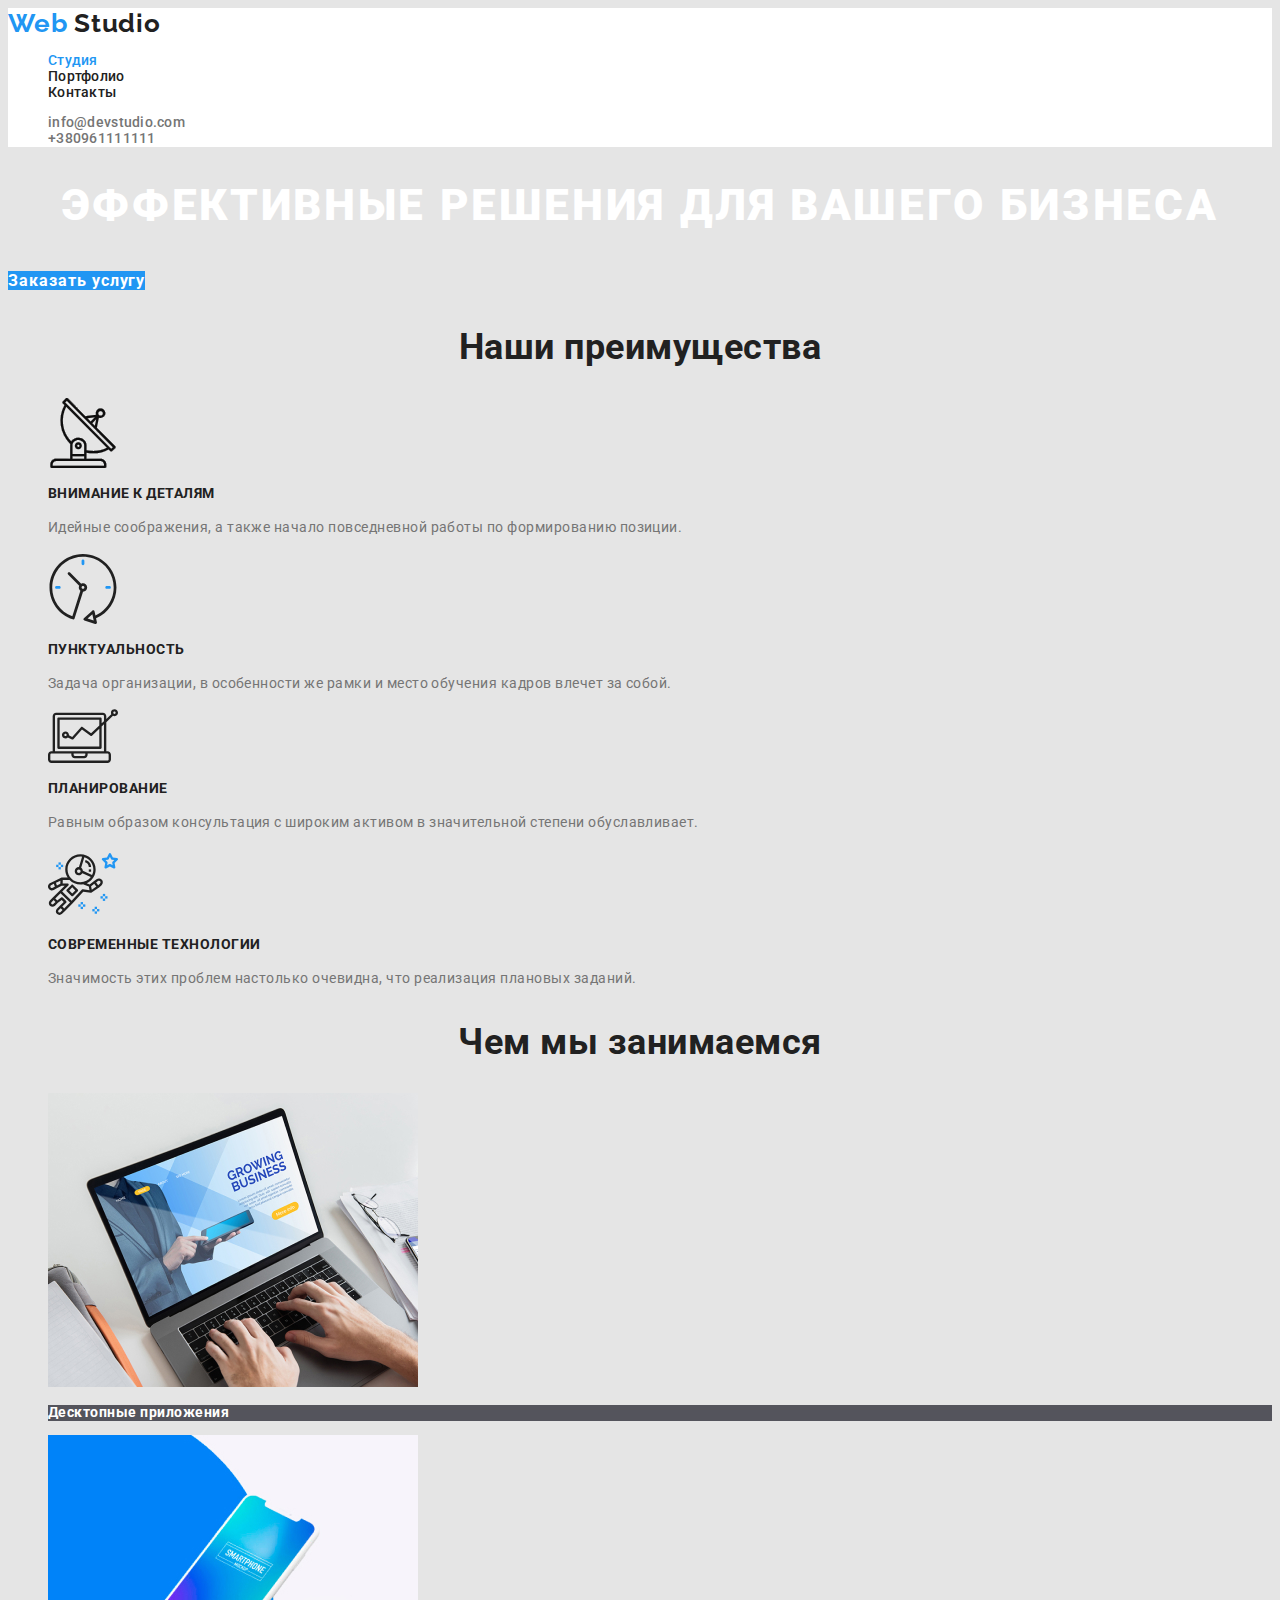
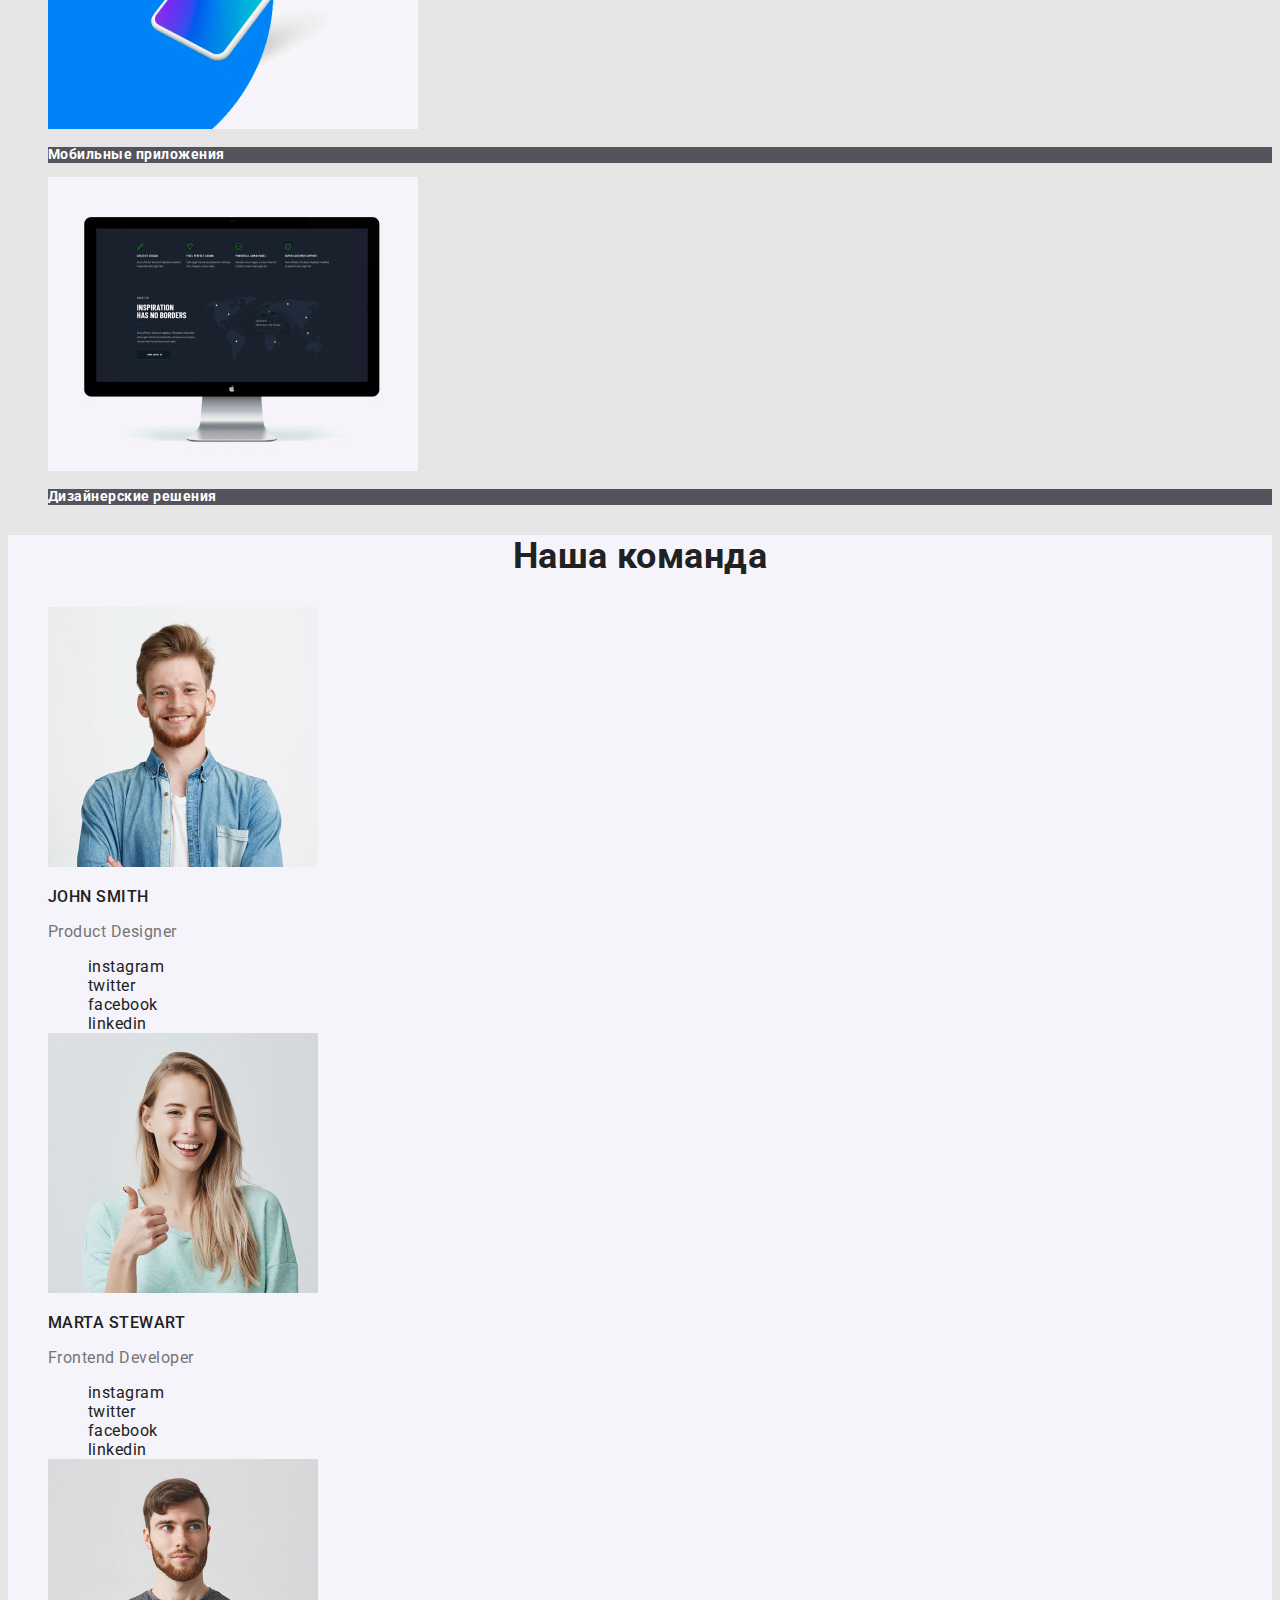
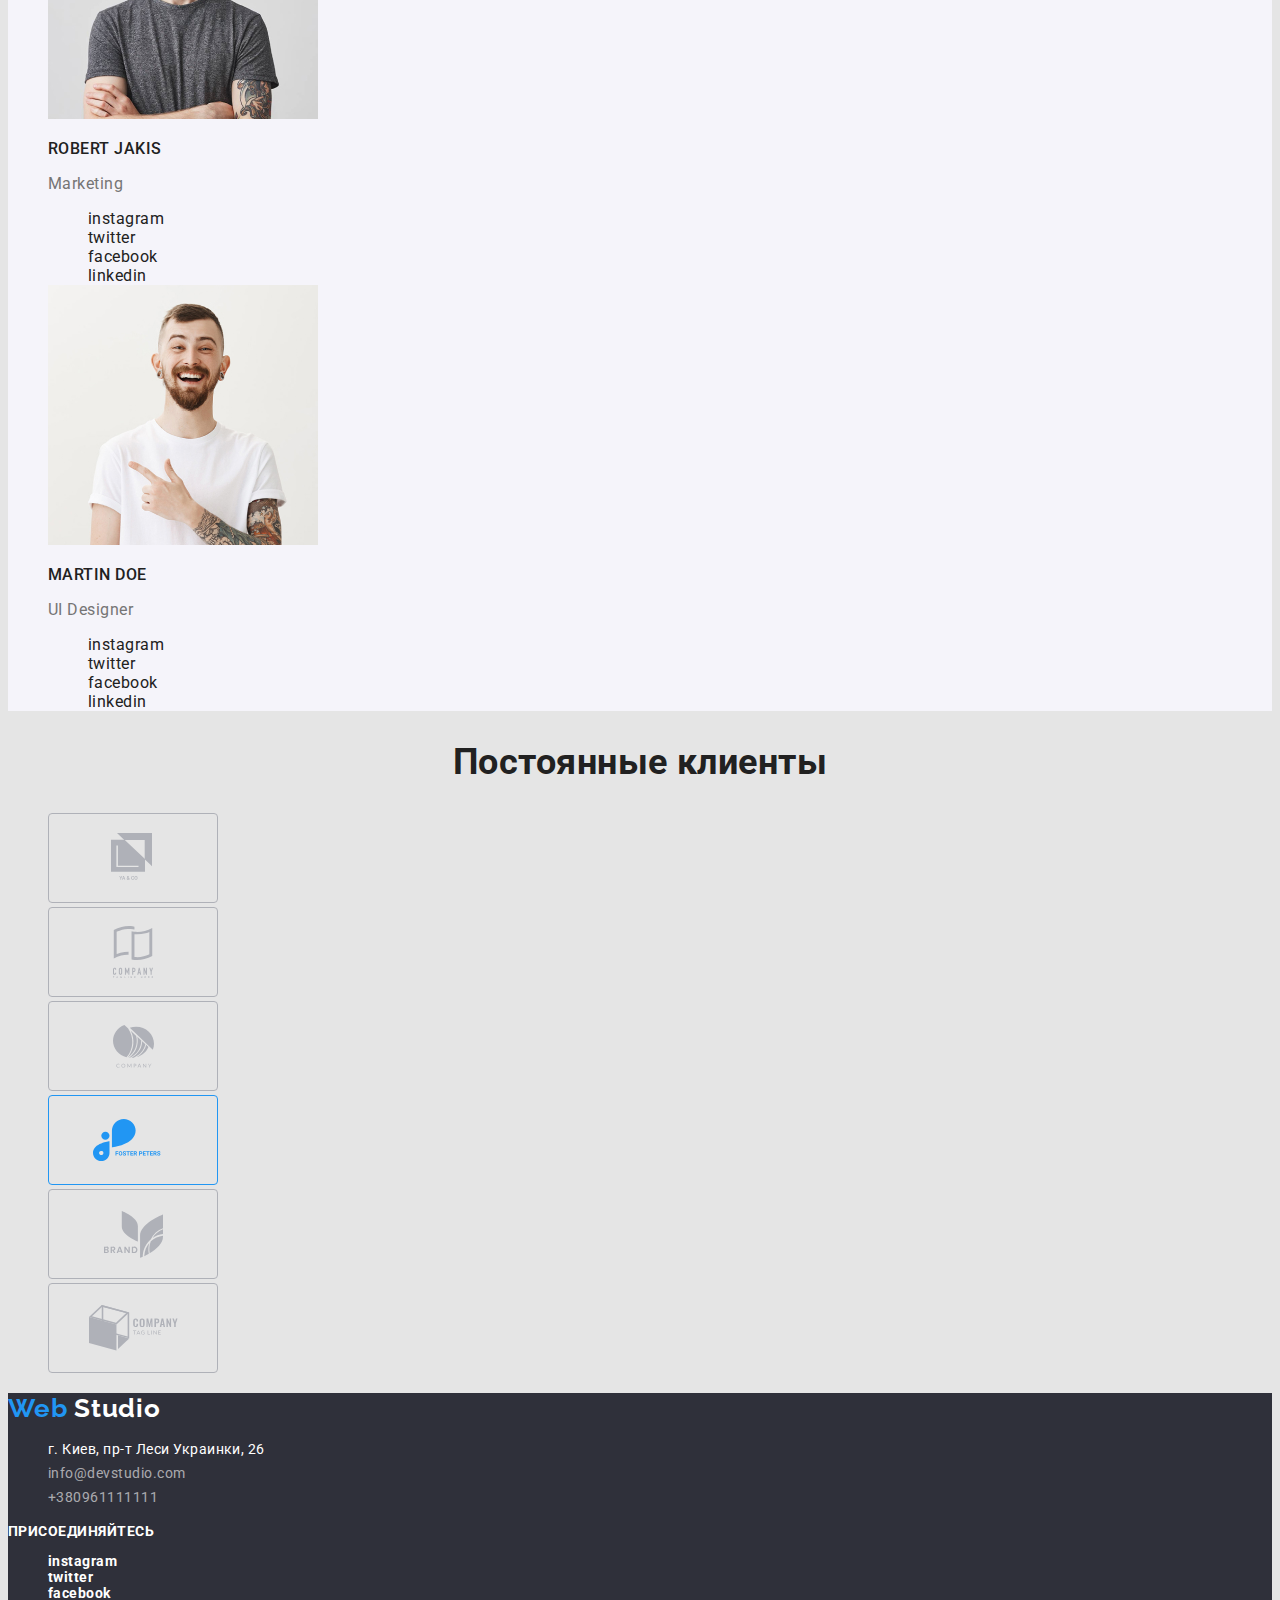
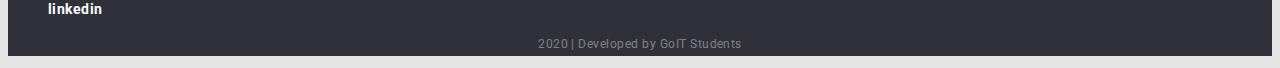
<file: index.html>
<!DOCTYPE html>
<html lang="ru">
  <head>
    <meta charset="UTF-8" />
    <meta name="viewport" content="width=device-width, initial-scale=1.0" />
    <title>Веб студия</title>
    <link
      href="https://fonts.googleapis.com/css2?family=Raleway:wght@700&family=Roboto:wght@400;500;700;900&display=swap"
      rel="stylesheet"
    />
    <link rel="stylesheet" href="./css/style.css" />
  </head>
  <body>
    <!-- Шапка-->
    <header class="header">
      <!--Навигация сайта-->
      <nav class="nav">
        <a href="./index.html" lang="en" class="logo-link">
          <span class="logo-web">Web</span> Studio
        </a>

        <ul class="nav-list">
          <li><a href="" class="link current">Студия</a></li>
          <li><a href="./portfolio.html" class="link">Портфолио</a></li>
          <li><a href="" class="link">Контакты</a></li>
        </ul>

        <ul class="nav-contakt">
          <li>
            <a href="mailto:info@devstudio.com" class="link-mail"
              >info@devstudio.com</a
            >
          </li>
          <li>
            <a href="tel:+380961111111" class="link-tel">+380961111111</a>
          </li>
        </ul>
      </nav>
    </header>

    <!--Главный контент страницы-->

    <main>
      <!--Секция 1 Герой-->
      <section class="section-heroy">
        <h1 class="hero-title">эффективные решения для вашего бизнеса</h1>
        <a href="" class="button">Заказать услугу</a>
      </section>
      <!--Наши преимущества-->
      <section class="section">
        <h2 class="section-title">Наши преимущества</h2>
        <ul>
          <li>
            <img src="./image/antenna.svg" alt="Спутниковая тарелка" />
            <h3 class="section-subtitle">Внимание к деталям</h3>
            <p class="section-text">
              Идейные соображения, а также начало повседневной работы по
              формированию позиции.
            </p>
          </li>
          <li>
            <img src="./image/clock.svg" alt="Часы" />
            <h3 class="section-subtitle">Пунктуальность</h3>
            <p class="section-text">
              Задача организации, в особенности же рамки и место обучения кадров
              влечет за собой.
            </p>
          </li>
          <li>
            <img src="./image/Vector.svg" alt="Вектор" />
            <h3 class="section-subtitle">Планирование</h3>
            <p class="section-text">
              Равным образом консультация с широким активом в значительной
              степени обуславливает.
            </p>
          </li>
          <li>
            <img src="./image/astronaut.svg" alt="Астронавт" />
            <h3 class="section-subtitle">Современные технологии</h3>
            <p class="section-text">
              Значимость этих проблем настолько очевидна, что реализация
              плановых заданий.
            </p>
          </li>
        </ul>
      </section>

      <!--Чем мы занимаемся-->
      <section class="section">
        <h2 class="section-title">Чем мы занимаемся</h2>
        <ul>
          <li>
            <a href=""
              ><img src="./image/notebook.jpg" width="370" alt="ноутбук" />
              <p class="work">Десктопные приложения</p>
            </a>
          </li>

          <li>
            <a href=""
              ><img src="./image/phone.jpg" width="370" alt="Телефон" />
              <p class="work">Мобильные приложения</p>
            </a>
          </li>

          <li>
            <a href=""
              ><img src="./image/desktop.jpg" width="370" alt="Монитор" />
              <p class="work">Дизайнерские решения</p>
            </a>
          </li>
        </ul>
      </section>

      <!--Наша команда-->

      <section class="section team">
        <h2 class="section-title">Наша команда</h2>
        <ul>
          <li>
            <img src="./image/face1.jpg" alt="Портрет" />
            <h3 lang="en" class="section-subtitle comand">John Smith</h3>
            <p lang="en" class="section-text profesion">Product Designer</p>
            <ul>
              <li>
                <a
                  href="https://www.instagram.com/"
                  class="social-link"
                  target="blank"
                  >instagram</a
                >
              </li>
              <li>
                <a
                  href="https://twitter.com/"
                  target="blank"
                  class="social-link"
                  >twitter</a
                >
              </li>
              <li>
                <a
                  href="https://www.facebook.com/"
                  target="blank"
                  class="social-link"
                  >facebook</a
                >
              </li>
              <li>
                <a
                  href="https://www.linkedin.com/"
                  target="blank"
                  class="social-link"
                  >linkedin</a
                >
              </li>
            </ul>
          </li>

          <li>
            <img src="./image/face2.jpg" alt="Портрет" />
            <h3 lang="en" class="section-subtitle comand">Marta Stewart</h3>
            <p lang="en" class="section-text profesion">Frontend Developer</p>
            <ul>
              <li>
                <a
                  href="https://www.instagram.com/"
                  target="blank"
                  class="social-link"
                  >instagram</a
                >
              </li>
              <li>
                <a
                  href="https://twitter.com/"
                  target="blank"
                  class="social-link"
                  >twitter</a
                >
              </li>
              <li>
                <a
                  href="https://www.facebook.com/"
                  target="blank"
                  class="social-link"
                  >facebook</a
                >
              </li>
              <li>
                <a
                  href="https://www.linkedin.com/"
                  target="blank"
                  class="social-link"
                  >linkedin</a
                >
              </li>
            </ul>
          </li>

          <li>
            <img src="./image/face3.jpg" alt="Портрет" />
            <h3 lang="en" class="section-subtitle comand">Robert Jakis</h3>
            <p lang="en" class="section-text profesion">Marketing</p>
            <ul>
              <li>
                <a
                  href="https://www.instagram.com/"
                  target="blank"
                  class="social-link"
                  >instagram</a
                >
              </li>
              <li>
                <a
                  href="https://twitter.com/"
                  target="blank"
                  class="social-link"
                  >twitter</a
                >
              </li>
              <li>
                <a
                  href="https://www.facebook.com/"
                  target="blank"
                  class="social-link"
                  >facebook</a
                >
              </li>
              <li>
                <a
                  href="https://www.linkedin.com/"
                  target="blank"
                  class="social-link"
                  >linkedin</a
                >
              </li>
            </ul>
          </li>

          <li>
            <img src="./image/face4.jpg" alt="Портрет" />
            <h3 lang="en" class="section-subtitle comand">Martin Doe</h3>
            <p lang="en" class="section-text profesion">UI Designer</p>
            <ul>
              <li>
                <a
                  href="https://www.instagram.com/"
                  target="blank"
                  class="social-link"
                  >instagram</a
                >
              </li>
              <li>
                <a
                  href="https://twitter.com/"
                  target="blank"
                  class="social-link"
                  >twitter</a
                >
              </li>
              <li>
                <a
                  href="https://www.facebook.com/"
                  target="blank"
                  class="social-link"
                  >facebook</a
                >
              </li>
              <li>
                <a
                  href="https://www.linkedin.com/"
                  target="blank"
                  class="social-link"
                  >linkedin</a
                >
              </li>
            </ul>
          </li>
        </ul>
      </section>

      <!--Постоянные клиенты-->

      <section class="section">
        <h2 class="section-title">Постоянные клиенты</h2>
        <ul>
          <li>
            <a href=""
              ><img src="./image/Client1.svg" alt="компания" width="170"
            /></a>
          </li>

          <li>
            <a href=""
              ><img src="./image/Client2.svg" alt="компания" width="170"
            /></a>
          </li>

          <li>
            <a href=""
              ><img src="./image/Client3.svg" alt="компания" width="170"
            /></a>
          </li>

          <li>
            <a href=""
              ><img src="./image/Client4.svg" alt="компания" width="170"
            /></a>
          </li>

          <li>
            <a href=""
              ><img src="./image/Client5.svg" alt="компания" width="170"
            /></a>
          </li>

          <li>
            <a href=""
              ><img src="./image/Client6.svg" alt="компания" width="170"
            /></a>
          </li>
        </ul>
      </section>
    </main>

    <!--Подвал-->

    <footer class="footer">
      <div>
        <a href="./index.html" lang="en" class="logo-link">
          <span class="logo-web">Web</span>
          <span class="logo-studio">Studio</span>
        </a>

        <address class="address">
          <ul>
            <li>г. Киев, пр-т Леси Украинки, 26</li>
            <li>
              <a href="mailto:info@devstudio.com" class="contact-address"
                >info@devstudio.com</a
              >
            </li>
            <li>
              <a href="tel:+380961111111" class="contact-address"
                >+380961111111</a
              >
            </li>
          </ul>
        </address>
      </div>

      <div class="social">
        <p class="social-text">Присоединяйтесь</p>

        <ul class="social-list">
          <li>
            <a
              href="https://www.instagram.com/"
              class="social-link"
              target="blank"
              >instagram</a
            >
          </li>
          <li>
            <a href="https://twitter.com/" class="social-link" target="blank"
              >twitter</a
            >
          </li>
          <li>
            <a
              href="https://www.facebook.com/"
              class="social-link"
              target="blank"
              >facebook</a
            >
          </li>
          <li>
            <a
              href="https://www.linkedin.com/"
              class="social-link"
              target="blank"
              >linkedin</a
            >
          </li>
        </ul>
      </div>

      <p class="dbr">
        2020 &verbar; Developed by GoIT Students
      </p>
    </footer>
  </body>
</html>
</file>
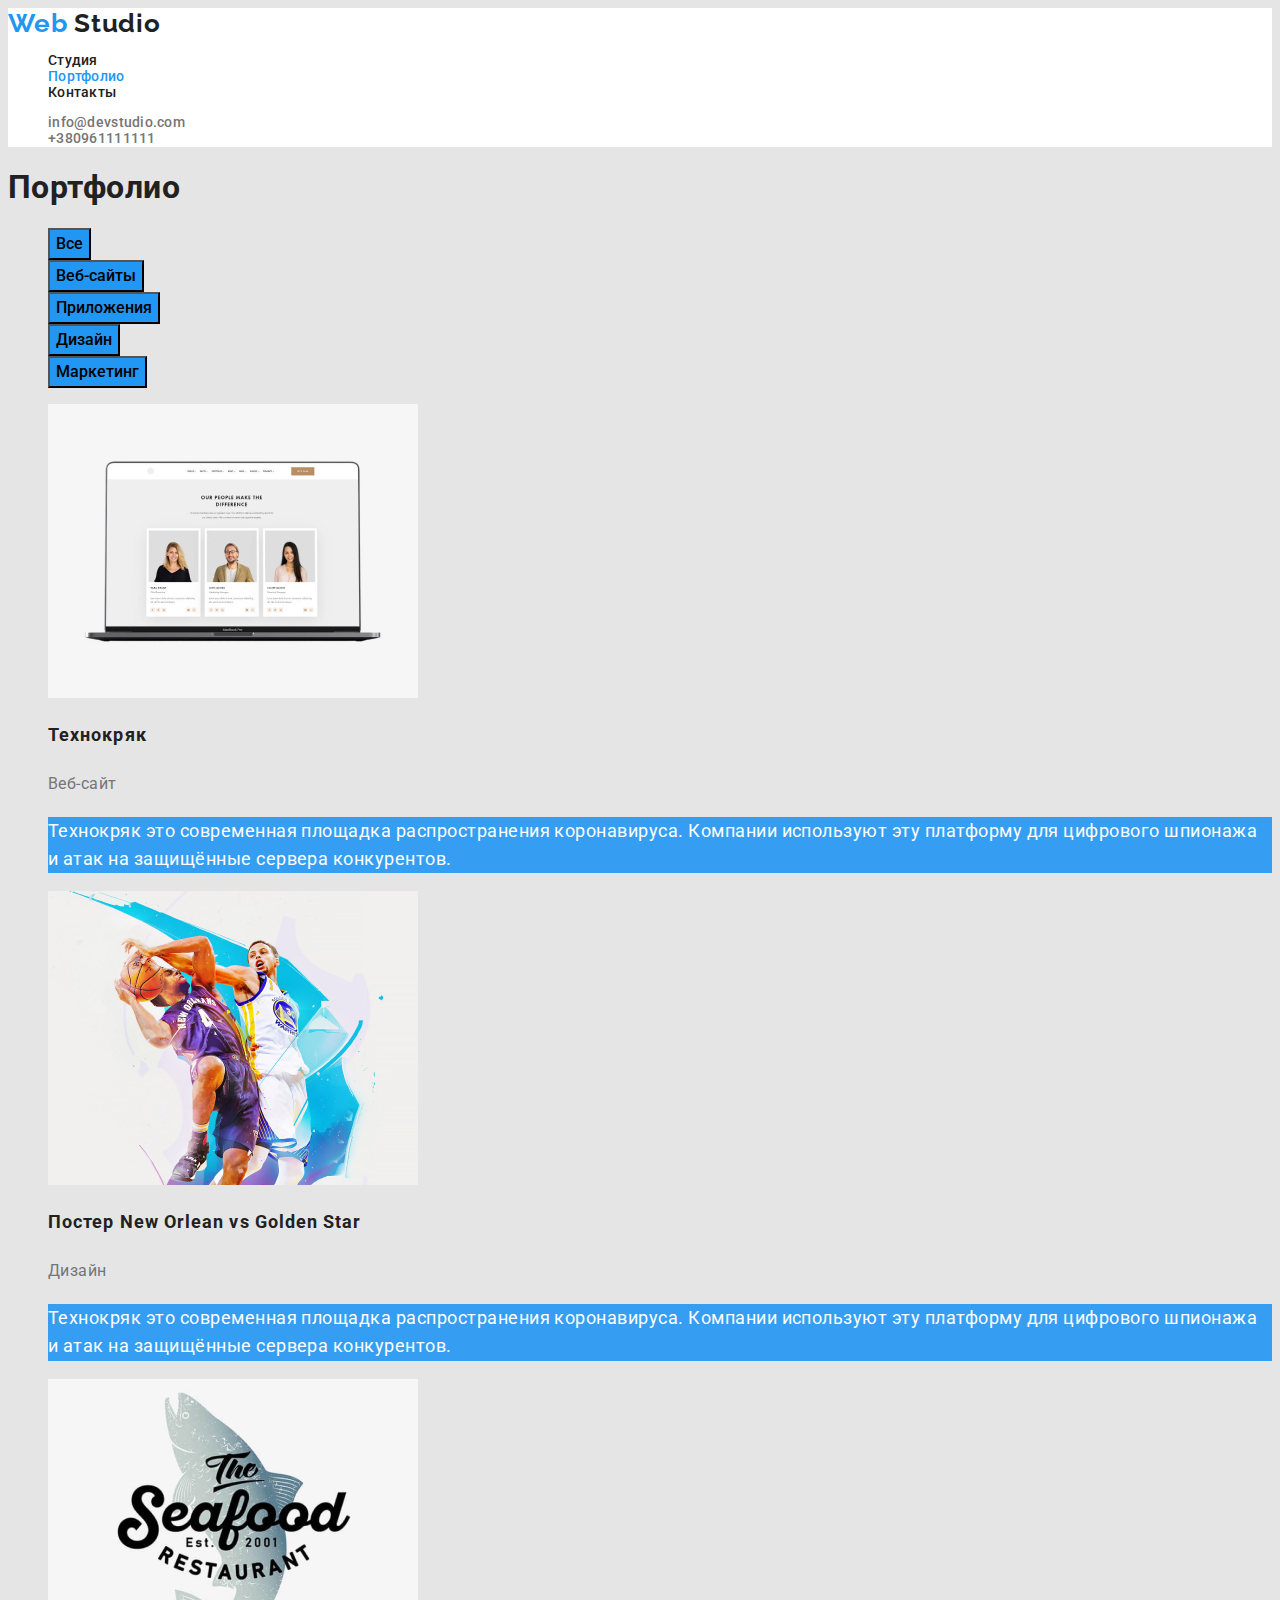
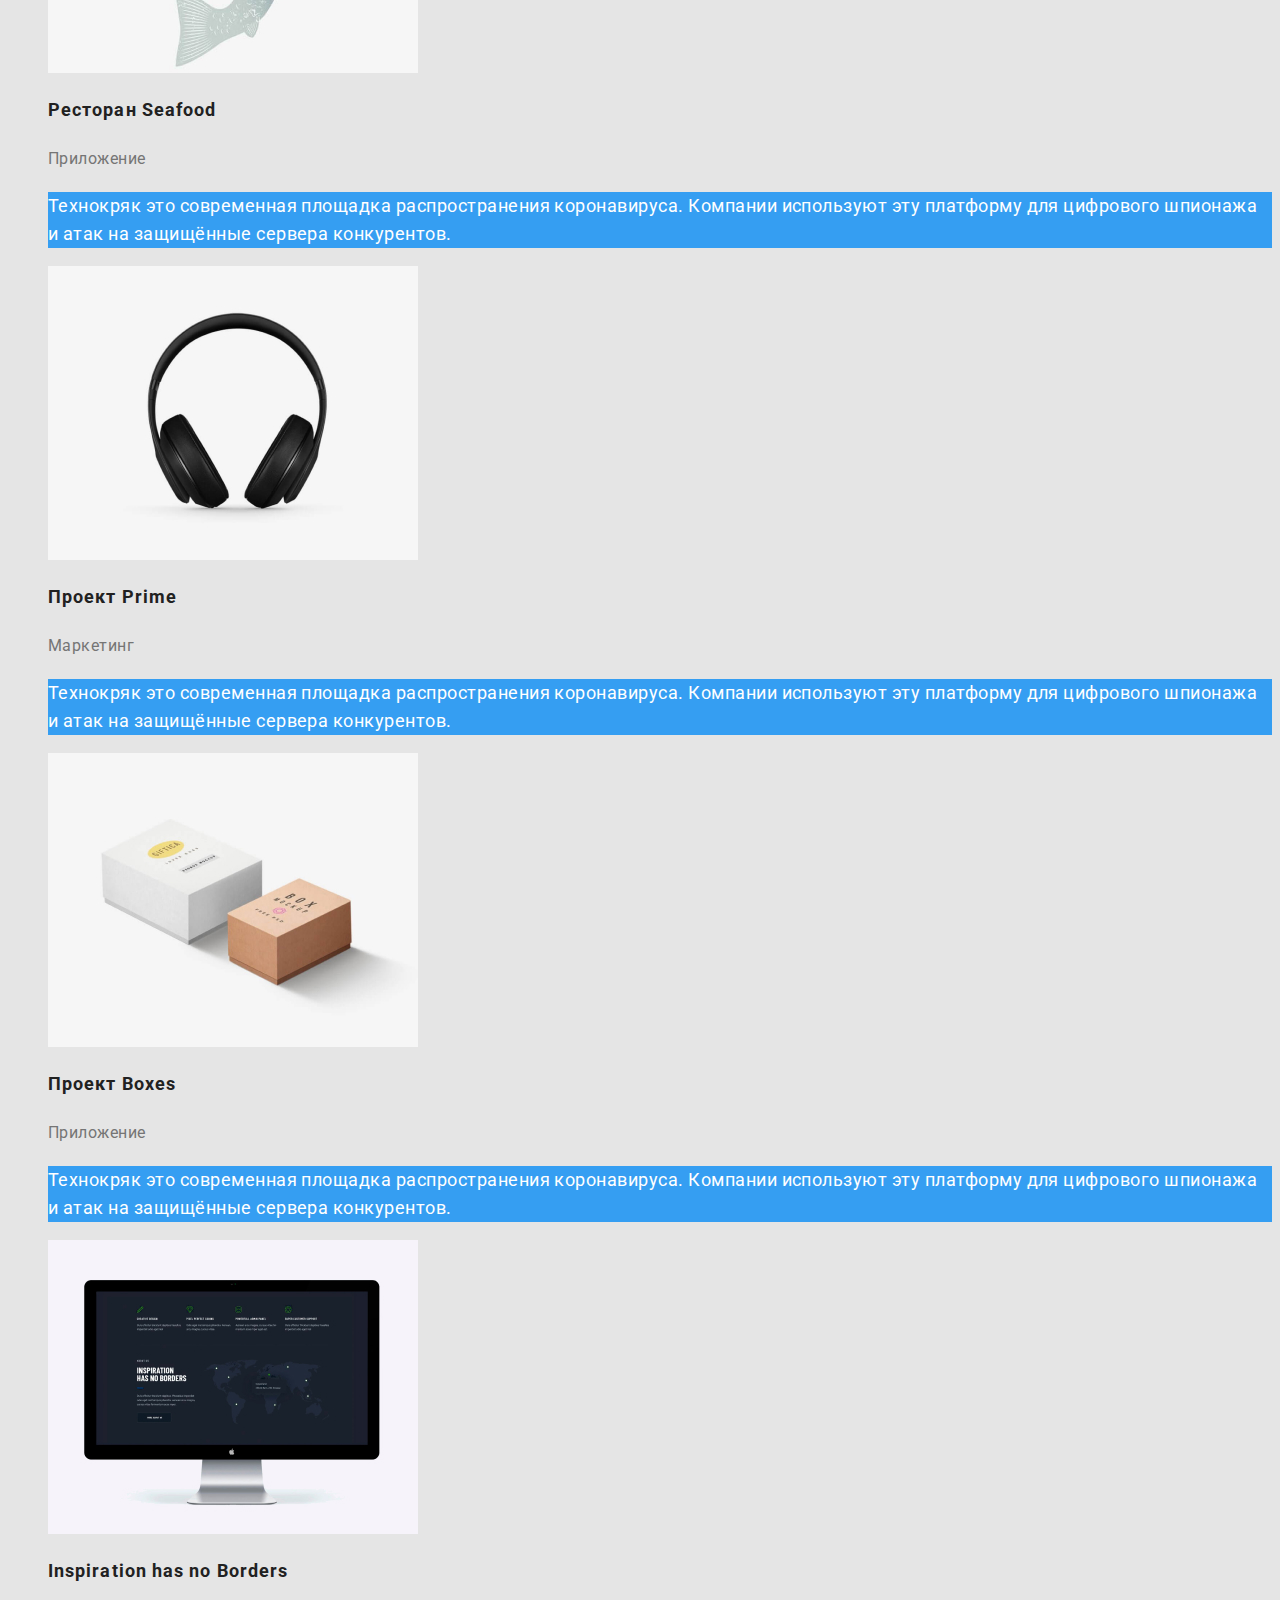
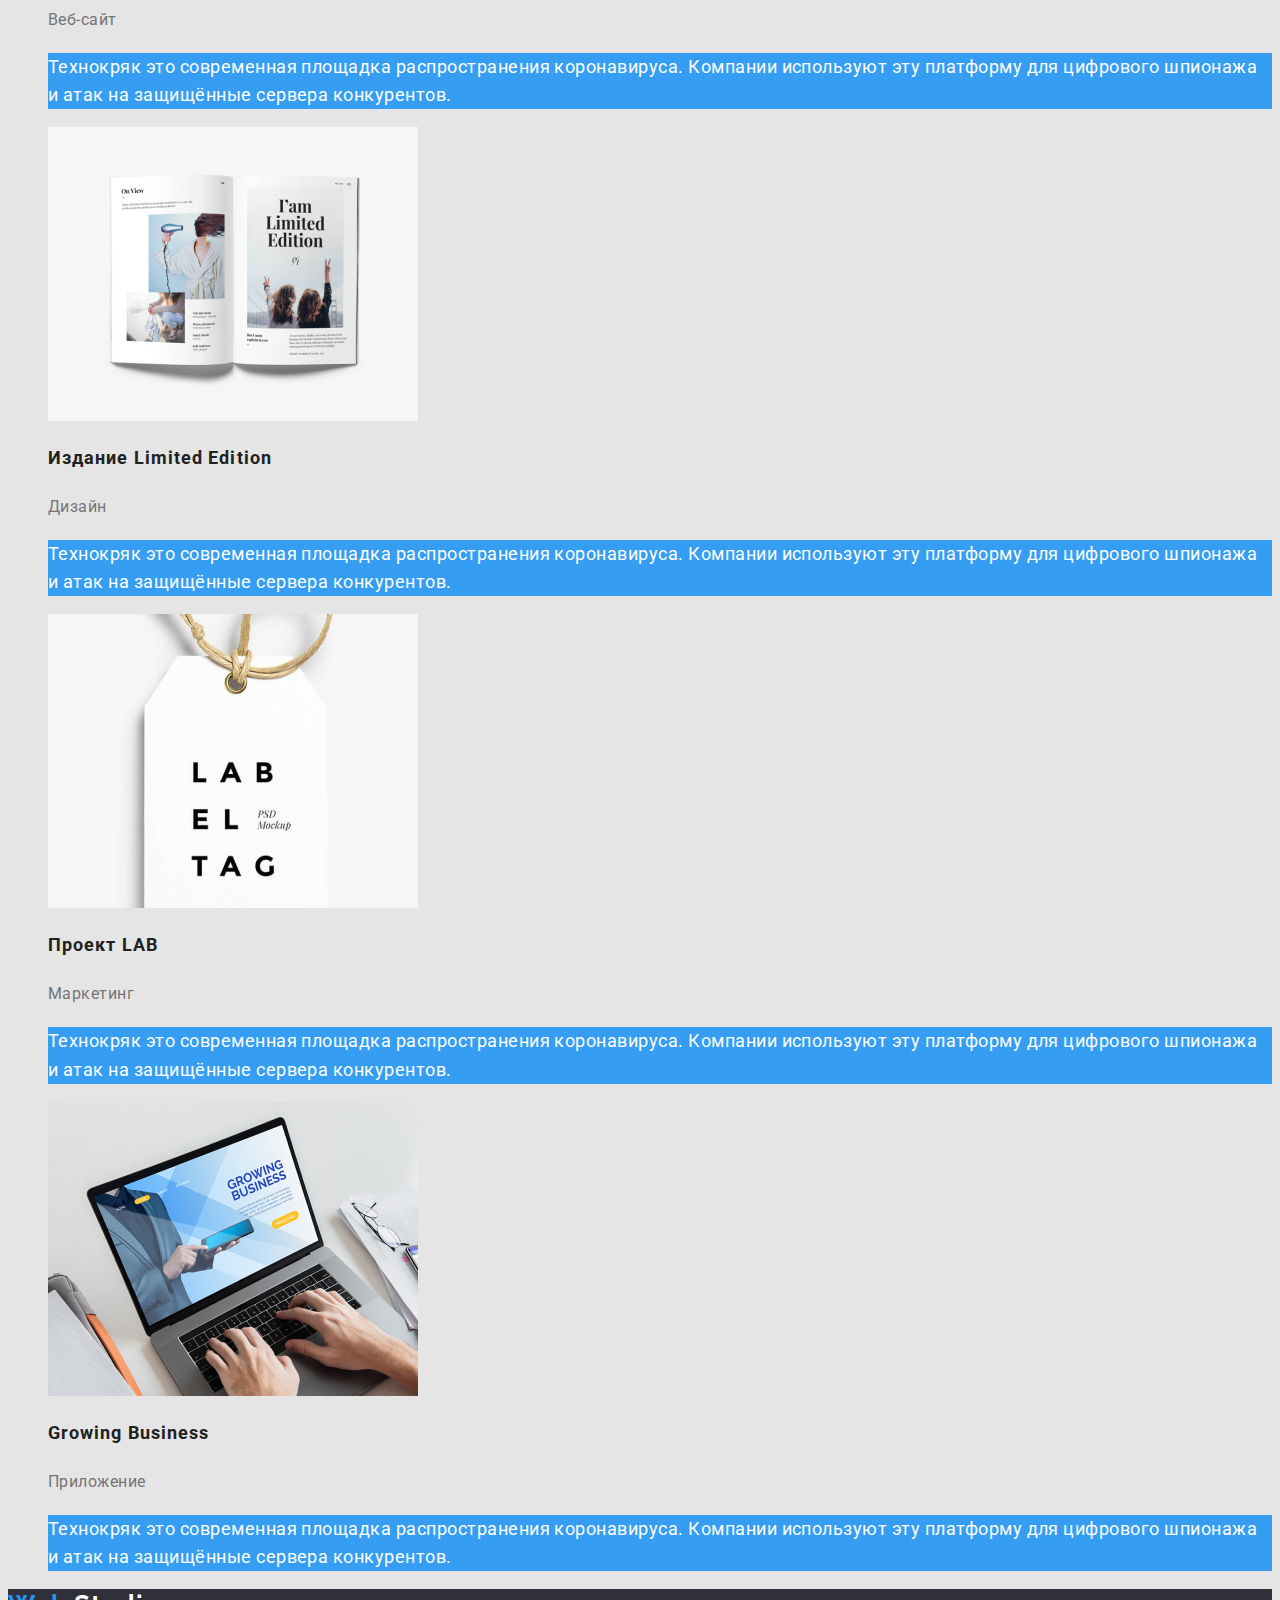
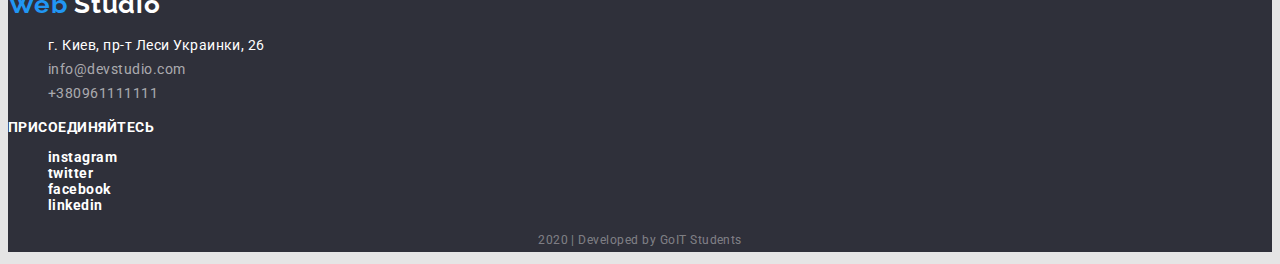
<file: portfolio.html>
<!DOCTYPE html>
<html lang="ru">
  <head>
    <meta charset="UTF-8" />
    <meta name="viewport" content="width=device-width, initial-scale=1.0" />
    <title>Веб студия</title>
    <link
      href="https://fonts.googleapis.com/css2?family=Raleway:wght@700&family=Roboto:wght@400;500;700;900&display=swap"
      rel="stylesheet"
    />
    <link rel="stylesheet" href="./css/style.css" />
  </head>

  <body>
    <!-- Шапка-->
    <header class="header">
      <!--Навигация сайта-->
      <nav class="nav">
        <a href="./index.html" lang="en" class="logo-link">
          <span class="logo-web">Web</span> Studio
        </a>

        <ul class="nav-list">
          <li><a href="./index.html" class="link">Студия</a></li>
          <li><a href="./portfolio.html" class="link current">Портфолио</a></li>
          <li><a href="" class="link">Контакты</a></li>
        </ul>

        <ul class="nav-contakt">
          <li>
            <a href="mailto:info@devstudio.com" class="link-mail"
              >info@devstudio.com</a
            >
          </li>
          <li>
            <a href="tel:+380961111111" class="link-tel">+380961111111</a>
          </li>
        </ul>
      </nav>
    </header>

    <!--Главный контент страницы-->
    <main>
      <!-- Секция работ-->
      <section>
        <h1 class="portfolio">Портфолио</h1>

        <ul>
          <li><button type="button" class="port-button">Все</button></li>
          <li><button type="button" class="port-button">Веб-сайты</button></li>
          <li><button type="button" class="port-button">Приложения</button></li>
          <li><button type="button" class="port-button">Дизайн</button></li>
          <li><button type="button" class="port-button">Маркетинг</button></li>
        </ul>

        <ul class="port-list">
          <li>
            <a href=""
              ><img src="./image/portfolio1.jpg " alt="Ноутбук" width="370" />
              <h2 class="port-title">Технокряк</h2>
              <p class="port-subtitle">Веб-сайт</p>
              <p class="port-text">
                Технокряк это современная площадка распространения коронавируса.
                Компании используют эту платформу для цифрового шпионажа и атак
                на защищённые сервера конкурентов.
              </p>
            </a>
          </li>

          <li>
            <a href=""
              ><img src="./image/portfolio2.jpg" alt="Постер НБА" width="370" />
              <h2 class="port-title">Постер New Orlean vs Golden Star</h2>
              <p class="port-subtitle">Дизайн</p>
              <p class="port-text">
                Технокряк это современная площадка распространения коронавируса.
                Компании используют эту платформу для цифрового шпионажа и атак
                на защищённые сервера конкурентов.
              </p>
            </a>
          </li>

          <li>
            <a href=""
              ><img
                src="./image/portfolio3.jpg"
                alt="Релама ресторана"
                width="370"
              />
              <h2 class="port-title">Ресторан Seafood</h2>
              <p class="port-subtitle">Приложение</p>
              <p class="port-text">
                Технокряк это современная площадка распространения коронавируса.
                Компании используют эту платформу для цифрового шпионажа и атак
                на защищённые сервера конкурентов.
              </p>
            </a>
          </li>

          <li>
            <a href=""
              ><img src="./image/portfolio4.jpg" alt="Наушники" width="370" />
              <h2 class="port-title">Проект Prime</h2>
              <p class="port-subtitle">Маркетинг</p>
              <p class="port-text">
                Технокряк это современная площадка распространения коронавируса.
                Компании используют эту платформу для цифрового шпионажа и атак
                на защищённые сервера конкурентов.
              </p>
            </a>
          </li>

          <li>
            <a href=""
              ><img src="./image/portfolio5.jpg" alt="Коробки" width="370" />
              <h2 class="port-title">Проект Boxes</h2>
              <p class="port-subtitle">Приложение</p>
              <p class="port-text">
                Технокряк это современная площадка распространения коронавируса.
                Компании используют эту платформу для цифрового шпионажа и атак
                на защищённые сервера конкурентов.
              </p>
            </a>
          </li>

          <li>
            <a href=""
              ><img src="./image/portfolio6.jpg" alt="Монитор" width="370" />
              <h2 class="port-title">Inspiration has no Borders</h2>
              <p class="port-subtitle">Веб-сайт</p>
              <p class="port-text">
                Технокряк это современная площадка распространения коронавируса.
                Компании используют эту платформу для цифрового шпионажа и атак
                на защищённые сервера конкурентов.
              </p>
            </a>
          </li>

          <li>
            <a href=""
              ><img src="./image/portfolio7.jpg" alt="Книга" width="370" />
              <h2 class="port-title">Издание Limited Edition</h2>
              <p class="port-subtitle">Дизайн</p>
              <p class="port-text">
                Технокряк это современная площадка распространения коронавируса.
                Компании используют эту платформу для цифрового шпионажа и атак
                на защищённые сервера конкурентов.
              </p>
            </a>
          </li>

          <li>
            <a href=""
              ><img src="./image/portfolio8.jpg" alt="Лейба" width="370" />
              <h2 class="port-title">Проект LAB</h2>
              <p class="port-subtitle">Маркетинг</p>
              <p class="port-text">
                Технокряк это современная площадка распространения коронавируса.
                Компании используют эту платформу для цифрового шпионажа и атак
                на защищённые сервера конкурентов.
              </p>
            </a>
          </li>

          <li>
            <a href=""
              ><img src="./image/portfolio9.jpg" alt="Ноутбук" width="370" />
              <h2 class="port-title">Growing Business</h2>
              <p class="port-subtitle">Приложение</p>
              <p class="port-text">
                Технокряк это современная площадка распространения коронавируса.
                Компании используют эту платформу для цифрового шпионажа и атак
                на защищённые сервера конкурентов.
              </p>
            </a>
          </li>
        </ul>
      </section>
    </main>

    <footer class="footer">
      <div>
        <a href="./index.html" lang="en" class="logo-link">
          <span class="logo-web">Web</span>
          <span class="logo-studio">Studio</span>
        </a>

        <address class="address">
          <ul>
            <li>г. Киев, пр-т Леси Украинки, 26</li>
            <li>
              <a href="mailto:info@devstudio.com" class="contact-address"
                >info@devstudio.com</a
              >
            </li>
            <li>
              <a href="tel:+380961111111" class="contact-address"
                >+380961111111</a
              >
            </li>
          </ul>
        </address>
      </div>

      <div class="social">
        <p class="social-text">Присоединяйтесь</p>

        <ul class="social-list">
          <li>
            <a
              href="https://www.instagram.com/"
              class="social-link"
              target="blank"
              >instagram</a
            >
          </li>
          <li>
            <a href="https://twitter.com/" class="social-link" target="blank"
              >twitter</a
            >
          </li>
          <li>
            <a
              href="https://www.facebook.com/"
              class="social-link"
              target="blank"
              >facebook</a
            >
          </li>
          <li>
            <a
              href="https://www.linkedin.com/"
              class="social-link"
              target="blank"
              >linkedin</a
            >
          </li>
        </ul>
      </div>

      <p class="dbr">
        2020 &verbar; Developed by GoIT Students
      </p>
    </footer>
  </body>
</html>
</file>
<file: css/style.css>
:root {
  --main-color-text: #212121;
  --accent-color: #2196f3;
  --second-color-text: #757575;
  --third-color-text: #ffffff;
}

body {
  color: var(--main-color-text);
  background-color: #e5e5e5;

  font-family: Roboto, sans-serif;
  font-weight: 400;
  letter-spacing: 0.03em;
}

a {
  text-decoration: none;
  color: var(--main-color-text);
}

ul {
  list-style: none;
}

/*шапка*/

.header {
  background-color: #ffffff;
}

.logo-link {
  font-family: Raleway, sans-serif;
  font-style: normal;
  font-weight: bold;
  font-size: 26px;
  line-height: 1.2;
  /* identical to box height */

  letter-spacing: 0.03em;
}

.logo-link .logo-web {
  color: var(--accent-color);
}

.header .link:hover,
.header .link:focus {
  color: var(--accent-color);
}

.header .link-mail:hover,
.header .link-mail:focus {
  color: var(--accent-color);
}

.header .link-tel:hover,
.header .link-tel:focus {
  color: var(--accent-color);
}
.link-mail,
.link-tel {
  color: var(--second-color-text);
}

.nav .link.current {
  color: var(--accent-color);
}

.nav-contakt,
.nav-list {
  font-weight: 500;
  font-size: 14px;
  line-height: 1.14;
  letter-spacing: 0.02em;
}

/*Главный контент страницы*/

/*Секция герой*/

.section-heroy .hero-title {
  color: var(--third-color-text);

  font-weight: 900;
  font-size: 44px;
  line-height: 1.36;
  /* or 136% */

  text-align: center;
  letter-spacing: 0.06em;
  text-transform: uppercase;
}

.button {
  color: var(--third-color-text);
  background-color: var(--accent-color);

  font-weight: bold;
  font-size: 16px;
  line-height: 1.88;
  letter-spacing: 0.06em;
}

/*Наши преимущества*/

.section {
  background-color: #e5e5e5;
}

.section-title {
  color: var(--main-color-text);

  font-weight: bold;
  font-size: 36px;
  line-height: 1.17;

  text-align: center;
}

.section-subtitle {
  color: var(--main-color-text);

  font-weight: bold;
  font-size: 14px;
  line-height: 1.14;
  text-transform: uppercase;
}

.comand {
  font-weight: 500;
  font-size: 16px;
  line-height: 1.19;
}

.section-text {
  color: var(--second-color-text);

  font-size: 14px;
  line-height: 1.71;
}

.profesion {
  font-size: 16px;
  line-height: 1.19;
}

.work {
  background: rgba(47, 48, 58, 0.8);
  color: var(--third-color-text);

  font-weight: bold;
  font-size: 14px;
  line-height: 1.14;
}

.team {
  background-color: #f5f4fa;
}

/*Cоц сети*/

.social-list .social-link {
  color: var(--third-color-text);
}

.social-link:hover,
.social-link:focus {
  color: var(--accent-color);
}

/*Футер*/

.footer {
  background-color: #2f303a;
}

.address {
  color: var(--third-color-text);

  font-size: 14px;
  font-style: normal;
  line-height: 1.71;
}

.logo-link .logo-studio {
  color: var(--third-color-text);
}

.address .contact-address {
  color: rgba(255, 255, 255, 0.6);
}

.social {
  color: var(--third-color-text);

  font-weight: bold;
  font-size: 14px;
  line-height: 1.14;
}

.social-text {
  text-transform: uppercase;
}

.dbr {
  color: rgba(255, 255, 255, 0.4);

  font-size: 12px;
  line-height: 2;

  text-align: center;
}

/* Портфолио*/

.portfolio {
  background-color: #e5e5e5;
}

.port-button:hover,
.port-button:focus {
  color: #ffffff;
}

.port-button {
  background-color: var(--accent-color);

  font-family: Roboto;
  font-style: normal;
  font-weight: 500;
  font-size: 16px;
  line-height: 1.63;
}

.port-title {
  color: var(--main-color-text);

  font-weight: bold;
  font-size: 18px;
  line-height: 2;

  letter-spacing: 0.06em;
}

.port-subtitle {
  color: var(--second-color-text);

  font-weight: normal;
  font-size: 16px;
  line-height: 1.88;
}

.port-text {
  color: var(--third-color-text);
  background-color: rgba(33, 150, 243, 0.9);

  font-weight: normal;
  font-size: 18px;
  line-height: 1.56;
}
</file>
